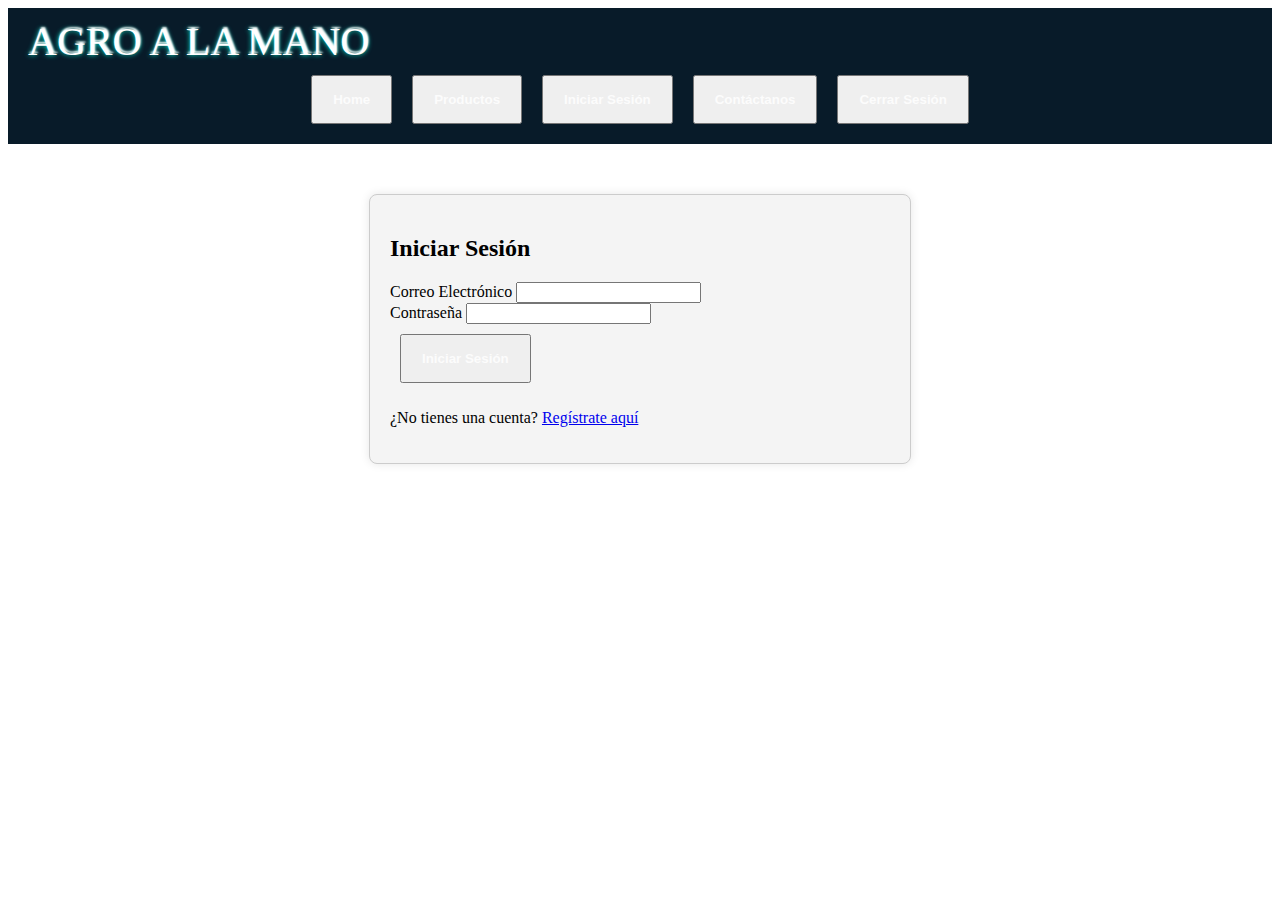
<file: iniciar sesion.html>
<!DOCTYPE html>
<html lang="en">
<head>
    <meta charset="UTF-8">
    <meta name="viewport" content="width=device-width, initial-scale=1.0">
    <title>Document</title>
    <link rel="stylesheet" href="iniciar sesion.css">
    <link rel="stylesheet" href=" https://cdn.jsdelivr.net/npm/bootstrap@5.3.2/dist/css/bootstrap.min.css" rel="stylesheet" integrity="sha384-T3c6CoIi6uLrA9TneNEoa7RxnatzjcDSCmG1MXxSR1GAsXEV/Dwwykc2MPK8M2HN" crossorigin="anonymous">
</head>



<body>

  <nav class="navbar">
    <div class="container-fluid">
        <span class="navbar-h4">AGRO A LA MANO</span>
        <div class="dropdown" data-bs-theme="light">
            <div class="container">
                <a href="index.html">
                    <button type="button" class="btn">Home</button>
                </a>
                <a href="Productos.html">
                    <button type="button" class="btn">Productos</button>
                </a>
                <a href="iniciar sesion.html">
                    <button type="button" class="btn">Iniciar Sesión</button>
                </a>
                <a href="Contactanos.html">
                    <button type="button" class="btn">Contáctanos</button>
                </a>
                <a href="cerrar sesion.html">
                    <button type="button" class="btn">Cerrar Sesión</button>
                </a>
            </div>
        </div>
    </div>
</nav>

<div class="container-form">
  <h2>Iniciar Sesión</h2>
  <form action="login.php" method="POST">
      <div class="mb-3">
          <label for="email" class="form-label">Correo Electrónico</label>
          <input type="email" class="form-control" id="email" name="email" required>
      </div>
      <div class="mb-3">
          <label for="password" class="form-label">Contraseña</label>
          <input type="password" class="form-control" id="password" name="password" required>
      </div>
      <button type="submit" class="btn btn-primary">Iniciar Sesión</button>
  </form>
  <p>¿No tienes una cuenta? <a href="registro.html">Regístrate aquí</a></p>
</div>






    <script src="https://cdn.jsdelivr.net/npm/bootstrap@5.3.2/dist/js/bootstrap.bundle.min.js" integrity="sha384-C6RzsynM9kWDrMNeT87bh95OGNyZPhcTNXj1NW7RuBCsyN/o0jlpcV8Qyq46cDfL" crossorigin="anonymous"></script>
</body>
</html>
</file>
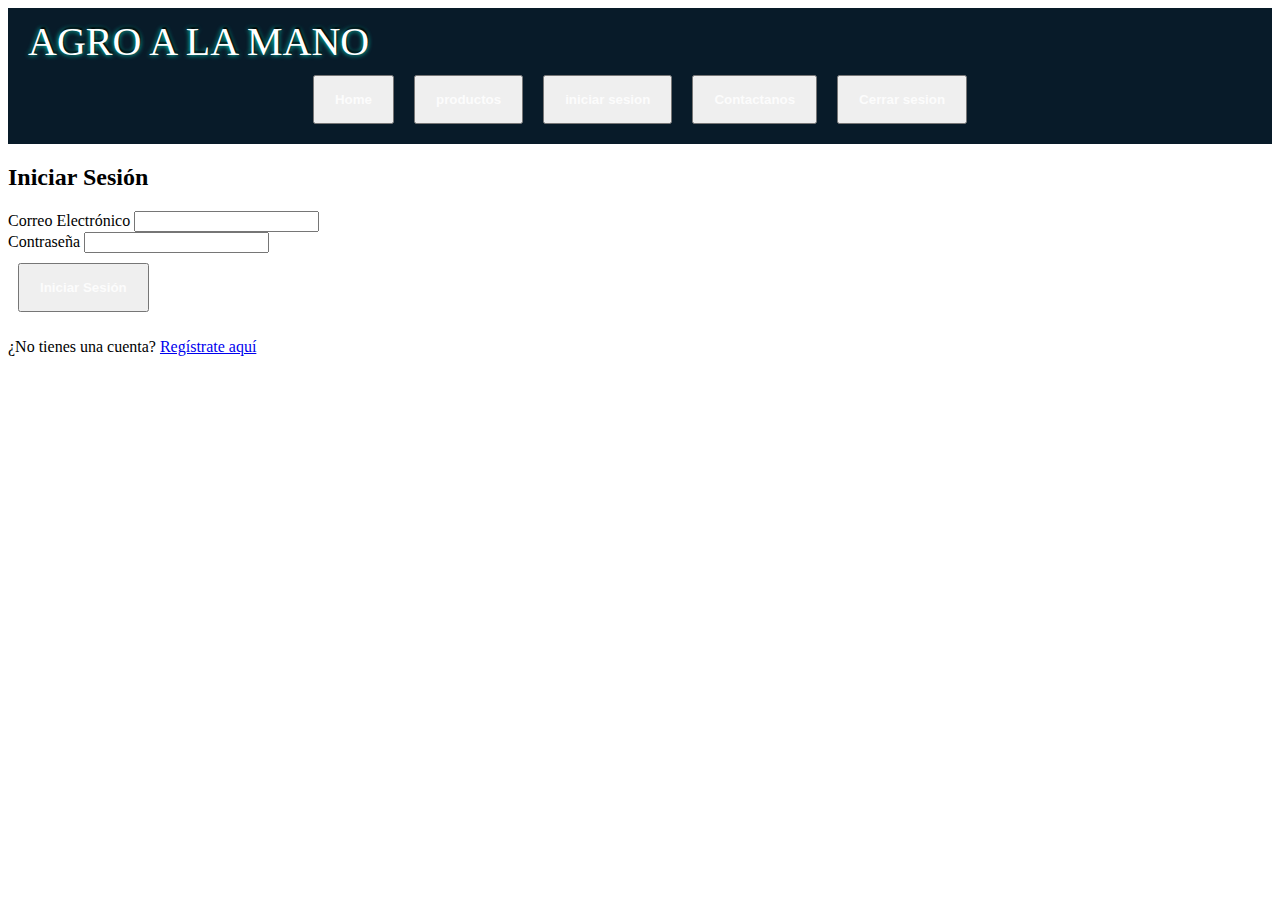
<file: prueba2.html>
<!DOCTYPE html>
<html lang="en">
<head>
    <meta charset="UTF-8">
    <meta name="viewport" content="width=device-width, initial-scale=1.0">
    <link href="https://cdn.jsdelivr.net/npm/bootstrap@5.3.2/dist/css/bootstrap.min.css" rel="stylesheet" integrity="sha384-T3c6CoIi6uLrA9TneNEoa7RxnatzjcDSCmG1MXxSR1GAsXEV/Dwwykc2MPK8M2HN" crossorigin="anonymous">
    <link rel="stylesheet" href="productos2.css">
    <title>Agro a la Mano</title>
</head>
<body>
    
    <nav class="navbar">
        <div class="container-fluid">
          <span class="navbar-h4">AGRO A LA MANO</span>
          <div class="dropdown" data-bs-theme="light">

            <div class="container">

              <a href="index.html">
                <button type="button" class="btn" >Home</button>
              </a>
                <a href="Productos.html">
                  <button type="button" class="btn" >productos</button>
                </a>
                <a href="Contactanos.html">
                  <button type="button" class="btn">iniciar sesion</button>
                </a>
                
               <a href="">
                <button type="button" class="btn">Contactanos</button>
               </a>
               <a href="">
                <button type="button" class="btn">Cerrar sesion</button>
               </a>    
        </div>
        </div>
        
      </nav>

      <div class="container-form">
        <h2>Iniciar Sesión</h2>
        <form action="login.php" method="POST">
            <div class="mb-3">
                <label for="email" class="form-label">Correo Electrónico</label>
                <input type="email" class="form-control" id="email" name="email" required>
            </div>
            <div class="mb-3">
                <label for="password" class="form-label">Contraseña</label>
                <input type="password" class="form-control" id="password" name="password" required>
            </div>
            <button type="submit" class="btn btn-primary">Iniciar Sesión</button>
        </form>
        <p>¿No tienes una cuenta? <a href="registro.html">Regístrate aquí</a></p>
      </div>
      
      
      




      <script src="https://cdn.jsdelivr.net/npm/bootstrap@5.3.2/dist/js/bootstrap.bundle.min.js" integrity="sha384-C6RzsynM9kWDrMNeT87bh95OGNyZPhcTNXj1NW7RuBCsyN/o0jlpcV8Qyq46cDfL" crossorigin="anonymous"></script>
<body>
</file>
<file: iniciar sesion.css>
.navbar {
    background-color: #081b29;
    padding: 10px; /* Añade espaciado interno */
}
.navbar-h4 {
    padding: 10px;
    font-family: Georgia, 'Times New Roman', Times, serif;
    color: white;
    text-shadow: 1px -2px 2px rgb(255, 255, 255), 0 0 5px rgb(5, 255, 222);
    font-size: 40px;
}
.btn {
    margin: 10px;
    color: #fcfcfc;
    font-weight: bold; /* aplica negrita */
    text-align: center;
    padding: 15px 20px;
    font-family: 'Lucida Sans', 'Lucida Sans Regular', 'Lucida Grande', 'Lucida Sans Unicode', Geneva, Verdana, sans-serif;
}
.container {
    display: flex;
    justify-content: center;
    color: #05abec;
}

.container-form {
    max-width: 500px;
    margin: 50px auto;
    padding: 20px;
    border: 1px solid #ccc;
    border-radius: 8px;
    box-shadow: 0 0 10px rgba(0, 0, 0, 0.1);
    background-color: #f4f4f4;
}
</file>
<file: productos2.css>
.navbar {
    background-color: #081b29; ;
    padding: 10px; /* Añade espaciado interno */

}
.navbar-h4{
    padding: 10px;
    font-family: Georgia, 'Times New Roman', Times, serif;
    color: white;
    text-shadow: 1px -2px 2px black, 0 0 5px rgb(5, 255, 222);
    font-family: 'Times New Roman', Times, serif;
    font-size: 40px;
}





.btn{
    margin: 10px;
    
    color: #fcfcfc;
    font-weight: bold; /* aplica negrita*/
    text-align: center;
    padding: 15px 20px;
    text-align: center;
    font-family: 'Lucida Sans', 'Lucida Sans Regular', 'Lucida Grande', 'Lucida Sans Unicode', Geneva, Verdana, sans-serif;

}

.container{
    display: flex;
    justify-content: center;
    color:  #05abec;
}


.img1{
    justify-content: center;
    display: flex;

}

.img2{
    justify-content: center;
    display: flex;
}




h1{
    padding: 50px;
    font-family: Georgia, 'Times New Roman', Times, serif;
    text-align: center;
}

div.galeria{
    margin: 15px 20px;
    box-shadow: 0 4px 8px 0 lightskyblue, 0 6px 20px 0 rgba(0,0,0,0.19);
    float: left;
    width: 250px;

}

div.galeria img{
    width: 100%;
    height: auto;

}

div.galeria:hover{
    border: 1px solid lightcoral;
    transform: rotate(-3deg);

}

div.pie{
    text-align: center;
    text-shadow: 2px 2px 5px rgb(245, 243, 245);
    padding: 10px;
    font-family: Arial, Helvetica, sans-serif;

}

a.btn{
    margin: 10px;
    text-decoration: none; /*elimina el subrayado predeterminado*/
    color: #0d0e0e;
    font-weight: bold; /* aplica negrita*/
    text-align: center;
    background-color:  #05abec (112, 245, 205) ;  
    padding: 15px 20px;
    text-align: center;
    font-family: 'Courier New', Courier, monospace;


}
</file>
